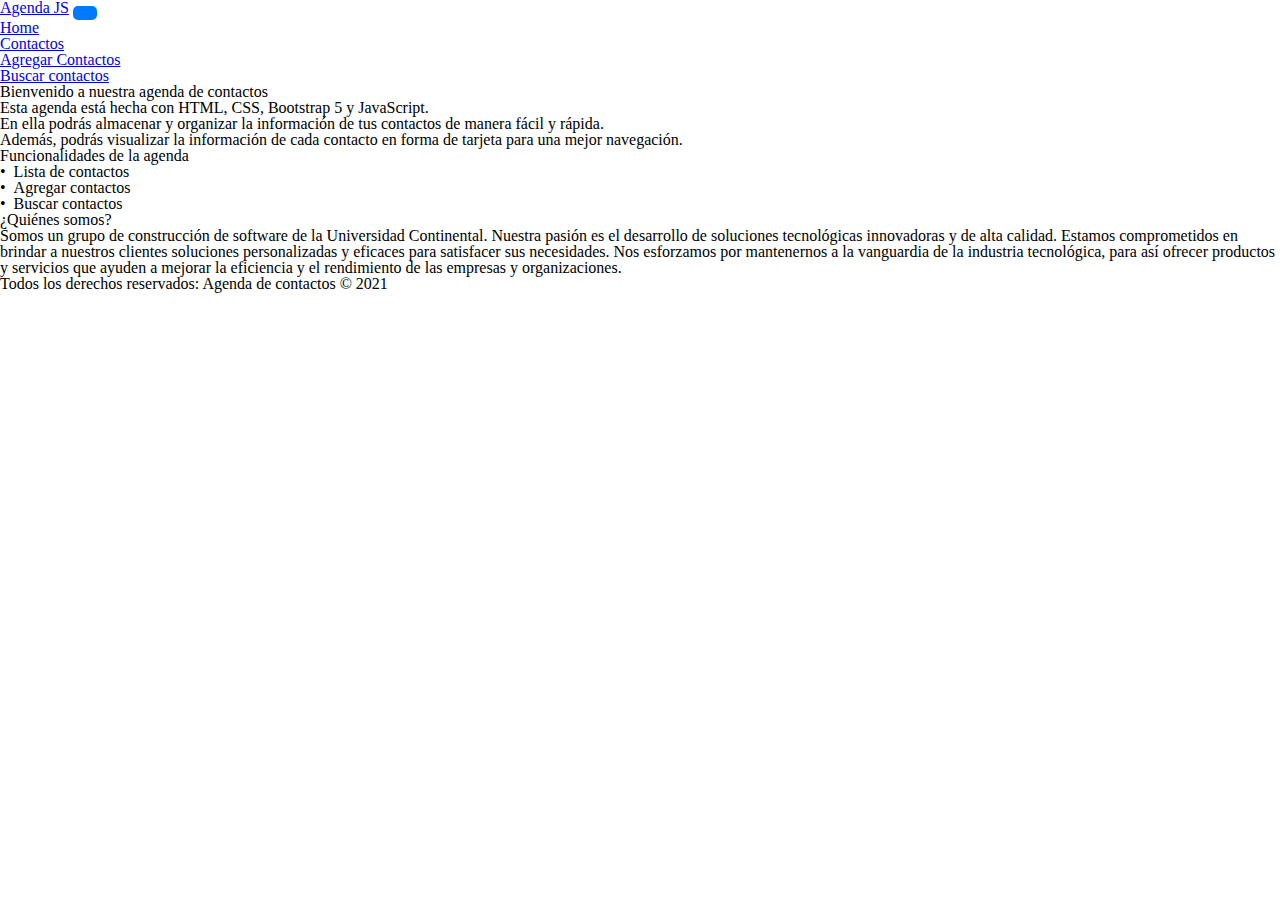
<file: index.html>
<!DOCTYPE html>
<html lang="en">
<head>
    <meta charset="UTF-8">
    <meta http-equiv="X-UA-Compatible" content="IE=edge">
    <meta name="viewport" content="width=device-width, initial-scale=1.0">
    <!--CSS-->
    <link rel="stylesheet" href="css/style.css">
    <link rel="stylesheet" href="css/reset.css">
    <!-- Bootstrap CSS -->
    <link
        href="https://cdn.jsdelivr.net/npm/bootstrap@5.1.3/dist/css/bootstrap.min.css"
        rel="stylesheet"
        integrity="sha384-1BmE4kWBq78iYhFldvKuhfTAU6auU8tT94WrHftjDbrCEXSU1oBoqyl2QvZ6jIW3"
        crossorigin="anonymous"
    />
    <title>Home</title>
</head>
<body>
    <head>
        <nav class="navbar navbar-expand-lg navbar-light bg-light">
            <div class="container-fluid">
              <a class="navbar-brand" href="#">Agenda JS</a>
              <button class="navbar-toggler" type="button" data-bs-toggle="collapse" data-bs-target="#navbarNav" aria-controls="navbarNav" aria-expanded="false" aria-label="Toggle navigation">
                <span class="navbar-toggler-icon"></span>
              </button>
              <!--contenedor de la lista del menú-->
              <div class="collapse navbar-collapse" id="navbarNav">
                <ul class="navbar-nav">
                  <li class="nav-item">
                    <a class="nav-link active" aria-current="page" href="index.html">Home </a>
                  </li>
                  <li class="nav-item">
                    <a class="nav-link" href="contacto.html">Contactos</a>
                  </li>
                  <li class="nav-item">
                    <a class="nav-link" href="agregarContacto.html">Agregar Contactos</a>
                  </li>
                  <li class="nav-item">
                    <a class="nav-link" href="buscar.html">Buscar contactos</a>
                  </li>
                </ul>
              </div>
            </div>
          </nav>
    </head>
    <main>
        <div class="container">
            <!--Contenedor para explicar la agenda-->
            <div class="col-md-6">
                <h1>Bienvenido a nuestra agenda de contactos</h1>
                <p>Esta agenda está hecha con HTML, CSS, Bootstrap 5 y JavaScript.</p>
                <p>En ella podrás almacenar y organizar la información de tus contactos de manera fácil y rápida.</p>
                <p>Además, podrás visualizar la información de cada contacto en forma de tarjeta para una mejor navegación.</p>
            </div>
        
            <h2 class="mt-5">Funcionalidades de la agenda</h2>
            <ul class="list-unstyled list-points">
                <li>Lista de contactos</li>
                <li>Agregar contactos</li>
                <li>Buscar contactos</li>
            </ul>
        
            <h2 class="mt-5">¿Quiénes somos?</h2>
            <p>Somos un grupo de construcción de software de la Universidad Continental. Nuestra pasión es el desarrollo de soluciones tecnológicas innovadoras y de alta calidad. Estamos comprometidos en brindar a nuestros clientes soluciones personalizadas y eficaces para satisfacer sus necesidades. Nos esforzamos por mantenernos a la vanguardia de la industria tecnológica, para así ofrecer productos y servicios que ayuden a mejorar la eficiencia y el rendimiento de las empresas y organizaciones.</p>
        </div>    
    </main>
    <!--Pie de pagina-->
    <footer class="bg-light text-center text-lg-start">
        <div class="container p-4">
            <div class="row">
                <div class="col-lg-12">
                    <div class="text-center">
                        <p>Todos los derechos reservados: Agenda de contactos © 2021</p>
                    </div>
                </div>
            </div>
        </div>
    </footer>
    <!-- Bootstrap JS -->
    <script src="https://cdnjs.cloudflare.com/ajax/libs/bootstrap/5.0.2/js/bootstrap.bundle.min.js"></script>   
</body>
</html>
</file>
<file: css/style.css>
.lista_Contactos{
    width: 1024px;
    position: relative;
    margin: 0 auto;
    padding: 25px;

}
.lista_Contactos li{
    display: inline-block;
    text-align: left;
}
.lista_Contactos .contact{
    margin: 10px;
    padding: 10px;
    border-radius: 15px;
    vertical-align: top;
    box-sizing: border-box;
    border: 2px solid #000;
    border-radius: 10px;
}
.lista_Contactos .contact:hover{
    border-color:#c78c19;
}
.lista_Contactos .contact:active{
    border-color: #088c19;
}
.lista_Contactos .nomb{
    text-align: center;
}
.lista_Contactos .telefono{
    font-weight: bold;
}

.list-points li:before {
    content: "\2022";
    margin-right: 8px;
}
table {
    border: 1px solid #ddd !important;
    border-collapse: collapse !important;
    width: 100% !important;
    margin-bottom: 20px !important; 
}
  
  /* Agrega un borde a las celdas de la tabla */
td, th {
    border: 1px solid #ddd;
    padding: 8px;
}
  
  /* Agrega un color de fondo gris claro a las filas alternas de la tabla */
tr:nth-child(even) {
    background-color: #f2f2f2;
}
button {
    background-color: #007bff; /* Establece el color de fondo del botón en azul */
    border: 2px solid #007bff !important; /* Establece el borde del botón en azul */
    color: #fff; /* Establece el color del texto en blanco */
    cursor: pointer; /* Cambia el cursor a un puntero cuando se coloca sobre el botón */
    font-size: 16px; /* Establece el tamaño de fuente en 16 píxeles */
    padding: 5px 10px; /* Agrega un relleno de 10 píxeles arriba y abajo, y 20 píxeles a los lados */
    border-radius: 5px !important;
}
button:hover {
    background-color: #fff; /* Cambia el color de fondo del botón a blanco */
    color: #007bff; /* Cambia el color del texto a azul */
}
td button {
    display: inline-block;
    margin-right: 5px;
}
</file>
